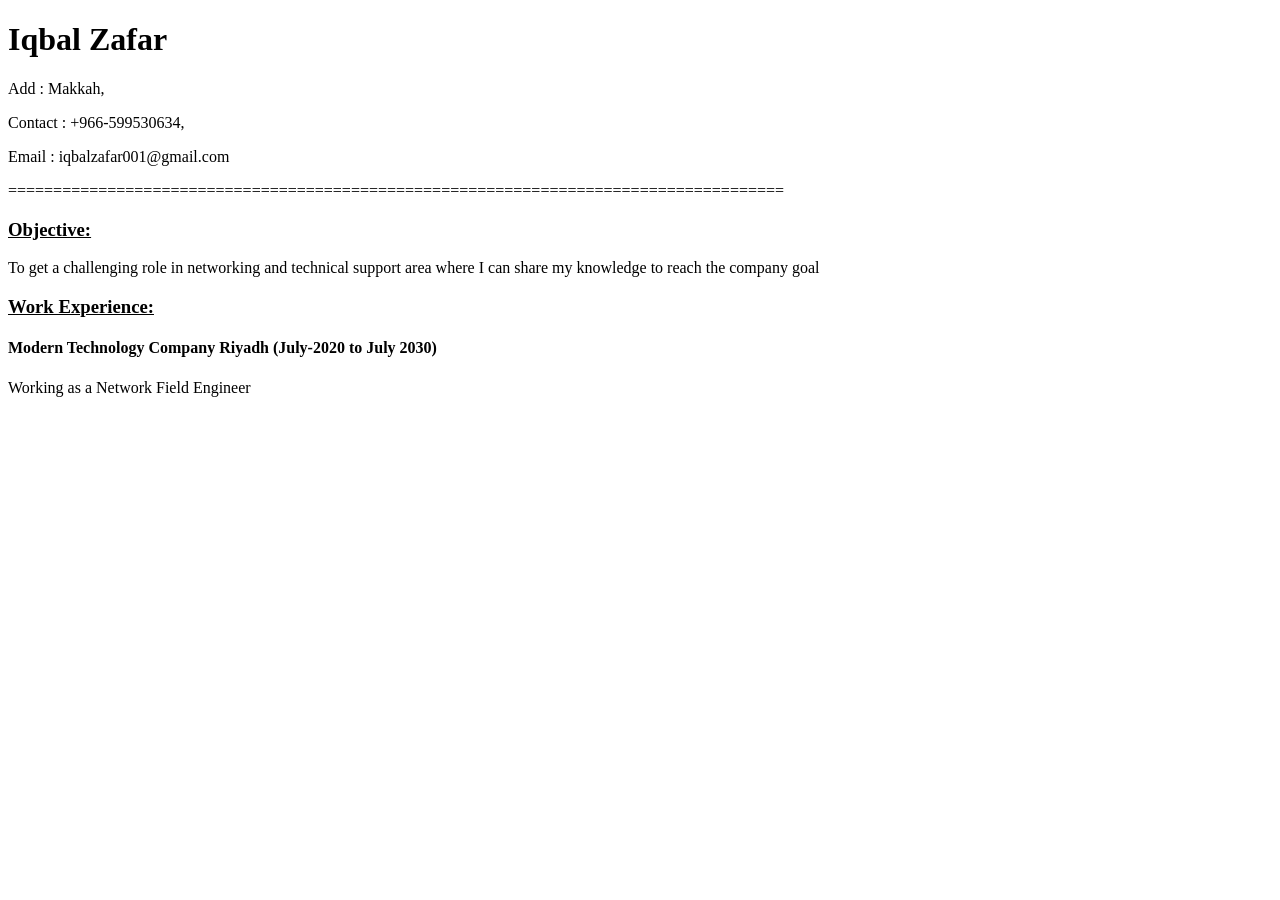
<file: Index.html>
<!DOCTYPE html>
<html lang="en">
<head>

    <meta charset="UTF-8">
    <meta name="viewport" content="width=device-width, initial-scale=1.0">
    <title>Iqbal Zafar CV</title>
</head>
<body>
    <h1>Iqbal Zafar</h1>
    <p lang="en-us">Add     : Makkah,</plang> </p>
    <p lang="en-us">Contact : +966-599530634,</plang> </p>
    <p lang="en-us">Email   : iqbalzafar001@gmail.com</plang> </p>
    <p lang="en-us">======================================================================================</plang> </p>
    
    <h3><u>Objective:</u></h3>
    <p>To get a challenging role in networking and technical support area where I can share my knowledge to reach the company goal</p>
    <h3><u>Work Experience:</u></h3>
    <h4>Modern Technology Company Riyadh (July-2020 to July 2030) </h4>
    <p>Working as a Network Field Engineer</p>
    
    

    
</body>
</html>
</file>
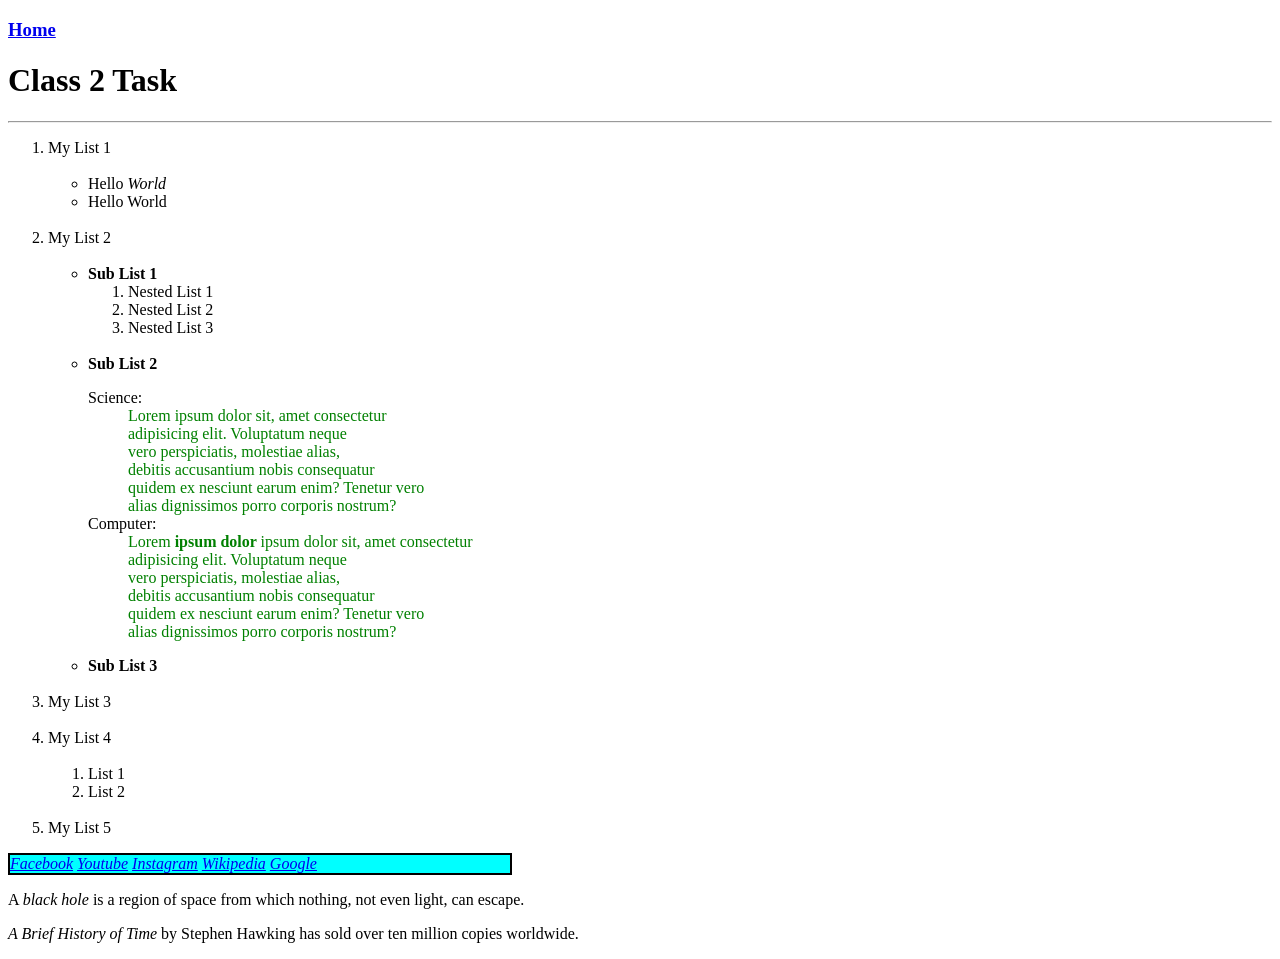
<file: Class 2/index.html>
<!DOCTYPE html>
<html lang="en">

<head>
    <meta charset="UTF-8">
    <meta name="viewport" content="width=device-width, initial-scale=1.0">
    <title>CLASS 2</title>

    <style>
        dd{
            color: green;
        }
        div{
            background-color: aqua;
        }
    </style>
</head>
<!-- cltr+? is used to make any line/code into comment -->
<!-- alt+shift+F it is used to format a pragraph because a paragraph can 
 be written in a single line which will appear in editor as a single line -->

<body>

    <h3 id="Home"><a href="contact.html">Home</a></h3>


    <!-- <ul>
            <li><b><u><i>Iqbal</i></u> </b></li>
            <li><b><u>Zafar</u></b></li>
            <li><b><u>Uzma</u></b></li>
            <li> <b><u>Naziya</u></b></li>
        </ul> -->

    <!-- <ol>
        <li>My List1</li>
        <ul>
            <li>Hello World</li>
        </ul>
        <ul>
            <li>Hello World</li>
        </ul>
        <li>My List 2</li>
        <ul>
            <li>Sub List1</li>
            <ol>
                <li>Ordered List 1</li>
                <li>Ordered List 2</li>
                <li>Ordered List 3</li>
            </ol>
            <li>Sub List2</li>
                <ol><dl>
                    <dt><b>Science:</b></dt>
                    <dd>
                        Lorem, ipsum dolor sit amet consectetur adipisicing elit. Sed est atque velit voluptate modi
                        illum neque pariatur officia nulla laudantium! In sequi mollitia deserunt quisquam aliquam nam
                        quas amet sunt!
                    </dd>
                    <dt><b>Computer Science:</b></dt>
                    <dd>
                        Lorem, ipsum dolor sit amet consectetur adipisicing elit. Sed est atque velit voluptate modi
                        illum neque pariatur officia nulla laudantium! In sequi mollitia deserunt quisquam aliquam nam
                        quas amet sunt!
                    </dd>

                </dl>
                </ol>
                <li>Sub List3</li>
        </ul>
        <li>My List 3</li>
    </ol> -->


    <h1>Class 2 Task</h1>
    <hr>

    <ol>
        <li>My List 1</li>
        <br>
        <ul>
            <li style="color: black;">Hello <em>World</em> </li>
            <li >Hello World</li>
        </ul>
        <br>
        <li>My List 2</li>
        <br>
        <ul>
            <li><b>Sub List 1</b></li>
            <ol>
                <li>Nested List 1</li>
                <li>Nested List 2</li>
                <li>Nested List 3</li>
            </ol>
            <br>
            <li><b>Sub List 2</b></li>
            
                        <dl>
                <dt>  Science:</dt>
                <dd>
                    Lorem ipsum dolor sit, amet consectetur 
                    <br>adipisicing elit. Voluptatum neque <br>
                    vero perspiciatis, molestiae alias, <br>
                    debitis accusantium nobis consequatur <br>
                    quidem ex nesciunt earum enim? Tenetur vero <br>
                    alias dignissimos porro corporis nostrum?
                </dd>
                
                <dt>Computer:</dt>
                <dd>
                    Lorem <strong>
                        ipsum dolor
                    </strong> ipsum dolor sit, amet consectetur 
                    <br>adipisicing elit. Voluptatum neque <br>
                    vero perspiciatis, molestiae alias, <br>
                    debitis accusantium nobis consequatur <br>
                    quidem ex nesciunt earum enim? Tenetur vero <br>
                    alias dignissimos porro corporis nostrum?
                </dd>
            </dl>
            
            <li><b>Sub List 3</b></li>
        </ul>
        <br>
        <li>My List 3</li>
        <br>
        <li>My List 4</li>
        <br>
        <ol>
            <li>List 1</li>
            <li>List 2</li>
        </ol>
        <br>
        <li>My List 5</li>
    </ol>
<!-- 
    <p><abbr title="Professor">Prof</abbr> Stephen
Hawking is a theoretical physicist and
cosmologist.</p>

<p><acronym title="National Aeronautics and Space
Administration">NASA</acronym> do some crazy
space stuff.</p> -->

<!-- <h1><b>Links Practical</b></h1> -->
<!-- <h1>================</h1> -->
<!-- <a target="_blank" href="https://www.facebook.com"><u>Facebook</u></a><br> -->
<!-- <a href="https://www.youtube.com"><u><i>youtube</u></i></a> -->

<div  style="width: 500px; border: 2px solid black;"  >
<a  href="https://www.facebook.com"><i>Facebook</i></a>
<a target="_blank" href="https://www.youtube.com"><i>Youtube</i></a>
<a target="_blank" href="https://www.instagram.com"><i>Instagram</i></a>
<a target="_parent" href="#Home"><i>Wikipedia</i></a>
<a href="https://www.google.com"><i>Google</i></a>
</div>


<p>A <dfn>black hole</dfn> is a region of space from
which nothing, not even light, can escape.</p>
<p><cite>A Brief History of Time</cite> by Stephen
Hawking has sold over ten million copies
worldwide.</p>

</body>

</html>
</file>
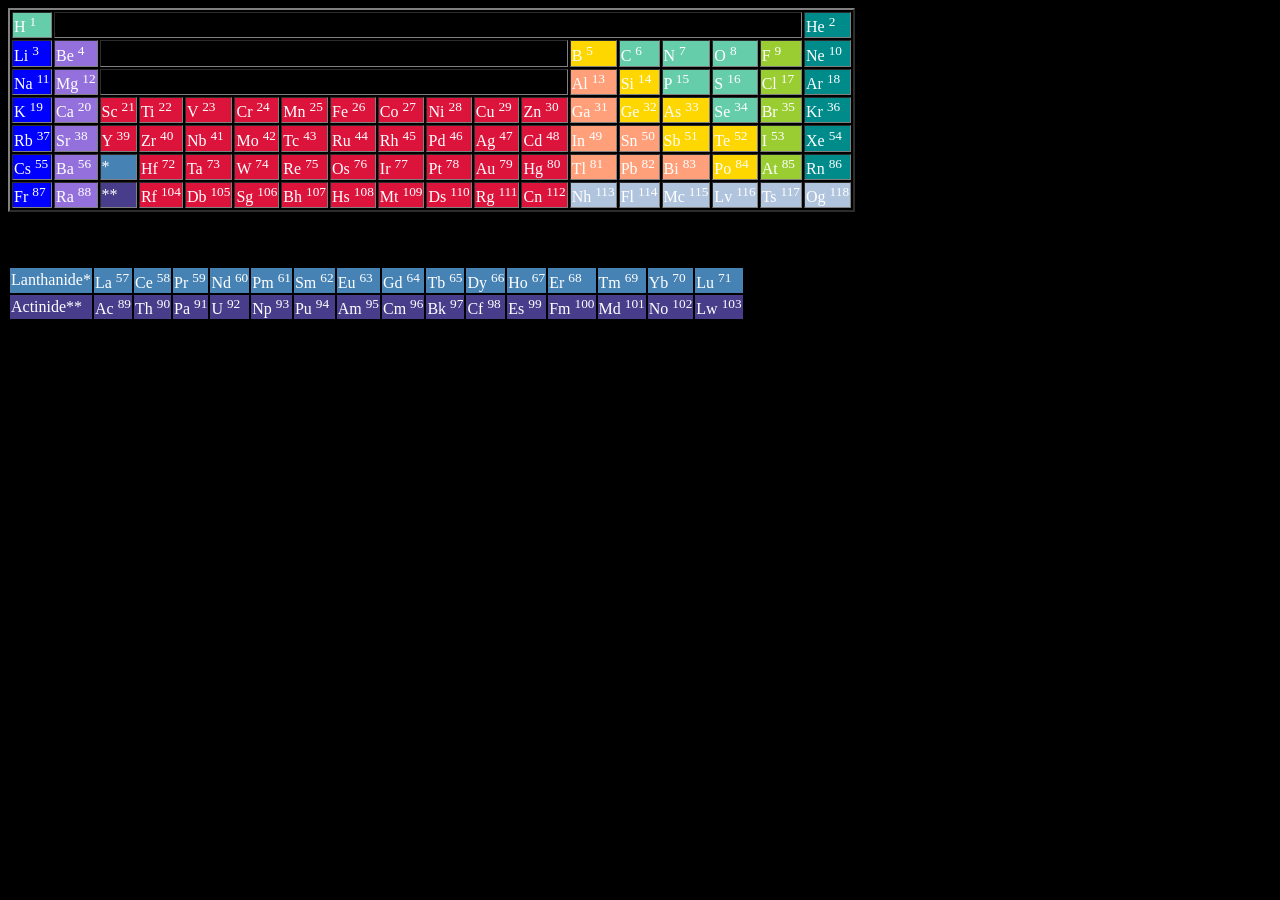
<file: Class 4/index.html>
<!DOCTYPE html>
<html lang="en">
<head>
    <meta charset="UTF-8">
    <meta name="viewport" content="width=device-width, initial-scale=1.0">
    <title>Table</title>
</head>
<body bgcolor="Black">

    <table  border="2px">
<tr>
    <td bgcolor="MediumAquamarine"><font color="White">H <sup>1</sup></font></td>
    <td colspan="16" ></td>
    <td bgcolor="DarkCyan"><font color="White">He <sup>2</sup></font></td>
</tr>
<tr>
    <td bgcolor="Blue"><font color="White">Li <sup>3</sup></font></td>
    <td bgcolor="MediumPurple"><font color="White">Be <sup>4</sup></font></td>
    <td colspan="10"></td>
    <td bgcolor="Gold"><font color="White">B <sup>5</sup></font></td>
    <td bgcolor="MediumAquamarine"><font color="White">C <sup>6</sup></font></td>
    <td bgcolor="MediumAquamarine"><font color="White">N <sup>7</sup></font></td>
    <td bgcolor="MediumAquamarine"><font color="White">O <sup>8</sup></font></td>
    <td bgcolor="YellowGreen"><font color="White">F <sup>9</sup></font></td>
    <td bgcolor="DarkCyan"><font color="White">Ne <sup>10</sup></font></td>

</tr>
<tr>
    <td bgcolor="Blue"><font color="White">Na <sup>11</sup></font></td>
    <td bgcolor="MediumPurple"><font color="White">Mg <sup>12</sup></font></td>
    <td colspan="10"></td>
    <td bgcolor="LightSalmon"><font color="White">Al <sup>13</sup></font></td>
    <td bgcolor="Gold"><font color="White">Si <sup>14</sup></font></td>
    <td bgcolor="MediumAquamarine"><font color="White">P <sup>15</sup></font></td>
    <td bgcolor="MediumAquamarine"><font color="White">S <sup>16</sup></font></td>
    <td bgcolor="YellowGreen"><font color="White">Cl <sup>17</sup></font></td>
    <td bgcolor="DarkCyan"><font color="White">Ar <sup>18</sup></font></td>


</tr>
<tr>
    <td bgcolor="Blue"><font color="White">K <sup>19</sup></font></td>
    <td bgcolor="MediumPurple"><font color="White">Ca <sup>20</sup></font></td>
    <td bgcolor="Crimson"><font color="White">Sc <sup>21</sup></font></td>
    <td bgcolor="Crimson"><font color="White">Ti <sup>22</sup></font></td>
    <td bgcolor="Crimson"><font color="White">V <sup>23</sup></font></td>
    <td bgcolor="Crimson"><font color="White">Cr <sup>24</sup></font></td>
    <td bgcolor="Crimson"><font color="White">Mn <sup>25</sup></font></td>
    <td bgcolor="Crimson"><font color="White">Fe <sup>26</sup></font></td>
    <td bgcolor="Crimson"><font color="White">Co <sup>27</sup></font></td>
    <td bgcolor="Crimson"><font color="White">Ni <sup>28</sup></font></td>
    <td bgcolor="Crimson"><font color="White">Cu <sup>29</sup></font></td>
    <td bgcolor="Crimson"><font color="White">Zn <sup>30</sup></font></td>
    <td bgcolor="LightSalmon"><font color="White">Ga <sup>31</sup></font></td>
    <td bgcolor="Gold"><font color="White">Ge <sup>32</sup></font></td>
    <td bgcolor="Gold"><font color="White">As <sup>33</sup></font></td>
    <td bgcolor="MediumAquamarine"><font color="White">Se <sup>34</sup></font></td>
    <td bgcolor="YellowGreen"><font color="White">Br <sup>35</sup></font></td>
    <td bgcolor="DarkCyan"><font color="White">Kr <sup>36</sup></font></td>

</tr>
<tr>
    <td bgcolor="Blue"><font color="White">Rb <sup>37</sup></font></td>
    <td bgcolor="MediumPurple"><font color="White">Sr <sup>38</sup></font></td>
    <td bgcolor="Crimson"><font color="White">Y <sup>39</sup></font></td>
    <td bgcolor="Crimson"><font color="White">Zr <sup>40</sup></font></td>
    <td bgcolor="Crimson"><font color="White">Nb <sup>41</sup></font></td>
    <td bgcolor="Crimson"><font color="White">Mo <sup>42</sup></font></td>
    <td bgcolor="Crimson"><font color="White">Tc <sup>43</sup></font></td>
    <td bgcolor="Crimson"><font color="White">Ru <sup>44</sup></font></td>
    <td bgcolor="Crimson"><font color="White">Rh <sup>45</sup></font></td>
    <td bgcolor="Crimson"><font color="White">Pd <sup>46</sup></font></td>
    <td bgcolor="Crimson"><font color="White">Ag <sup>47</sup></font></td>
    <td bgcolor="Crimson"><font color="White">Cd <sup>48</sup></font></td>
    <td bgcolor="LightSalmon"><font color="White">In <sup>49</sup></font></td>
    <td bgcolor="LightSalmon"><font color="White">Sn <sup>50</sup></font></td>
    <td bgcolor="Gold"><font color="White">Sb <sup>51</sup></font></td>
    <td bgcolor="Gold"><font color="White">Te <sup>52</sup></font></td>
    <td bgcolor="YellowGreen"><font color="White">I <sup>53</sup></font></td>
    <td bgcolor="DarkCyan"><font color="White">Xe <sup>54</sup></font></td>

</tr>
<tr>
    <td bgcolor="Blue"><font color="White">Cs <sup>55</sup></font></td>
    <td bgcolor="MediumPurple"><font color="White">Ba <sup>56</sup></font></td>
    <td bgcolor="SteelBlue"><font color="White">*</font></td>
    <td bgcolor="Crimson"><font color="White">Hf <sup>72</sup></font></td>
    <td bgcolor="Crimson"><font color="White">Ta <sup>73</sup></font></td>
    <td bgcolor="Crimson"><font color="White">W <sup>74</sup></font></td>
    <td bgcolor="Crimson"><font color="White">Re <sup>75</sup></font></td>
    <td bgcolor="Crimson"><font color="White">Os <sup>76</sup></font></td>
    <td bgcolor="Crimson"><font color="White">Ir <sup>77</sup></font></td>
    <td bgcolor="Crimson"><font color="White">Pt <sup>78</sup></font></td>
    <td bgcolor="Crimson"><font color="White">Au <sup>79</sup></font></td>
    <td bgcolor="Crimson"><font color="White">Hg <sup>80</sup></font></td>
    <td bgcolor="LightSalmon"><font color="White">Tl <sup>81</sup></font></td>
    <td bgcolor="LightSalmon"><font color="White">Pb <sup>82</sup></font></td>
    <td bgcolor="LightSalmon"><font color="White">Bi <sup>83</sup></font></td>
    <td bgcolor="Gold"><font color="White">Po <sup>84</sup></font></td>
    <td bgcolor="YellowGreen"><font color="White">At <sup>85</sup></font></td>
    <td bgcolor="DarkCyan"><font color="White">Rn <sup>86</sup></font></td>

</tr>
<tr>
    <td bgcolor="Blue"><font color="White">Fr <sup>87</sup></font></td>
    <td bgcolor="MediumPurple"><font color="White">Ra <sup>88</sup></font></td>
    <td bgcolor="DarkSlateBlue"><font color="White">**</font></td>
    <td bgcolor="Crimson"><font color="White">Rf <sup>104</sup></font></td>
    <td bgcolor="Crimson"><font color="White">Db <sup>105</sup></font></td>
    <td bgcolor="Crimson"><font color="White">Sg <sup>106</sup></font></td>
    <td bgcolor="Crimson"><font color="White">Bh <sup>107</sup></font></td>
    <td bgcolor="Crimson"><font color="White">Hs <sup>108</sup></font></td>
    <td bgcolor="Crimson"><font color="White">Mt <sup>109</sup></font></td>
    <td bgcolor="Crimson"><font color="White">Ds <sup>110</sup></font></td>
    <td bgcolor="Crimson"><font color="White">Rg <sup>111</sup></font></td>
    <td bgcolor="Crimson"><font color="White">Cn <sup>112</sup></font></td>
    <td bgcolor="LightSteelBlue"><font color="White">Nh <sup>113</sup></font></td>
    <td bgcolor="LightSteelBlue"><font color="White">Fl <sup>114</sup></font></td>
    <td bgcolor="LightSteelBlue"><font color="White">Mc <sup>115</sup></font></td>
    <td bgcolor="LightSteelBlue"><font color="White">Lv <sup>116</sup></font></td>
    <td bgcolor="LightSteelBlue"><font color="White">Ts <sup>117</sup></font></td>
    <td bgcolor="LightSteelBlue"><font color="White">Og <sup>118</sup></font></td>
  
</tr>


    </table>
    <br><br><br>
    <table>
<tr>
    <td bgcolor="SteelBlue"><font color="White">Lanthanide*</font></td>
    <td bgcolor="SteelBlue"><font color="White">La <sup>57</sup></font></td>
    <td bgcolor="SteelBlue"><font color="White">Ce <sup>58</sup></font></td>
    <td bgcolor="SteelBlue"><font color="White">Pr <sup>59</sup></font></td>
    <td bgcolor="SteelBlue"><font color="White">Nd <sup>60</sup></font></td>
    <td bgcolor="SteelBlue"><font color="White">Pm <sup>61</sup></font></td>
    <td bgcolor="SteelBlue"><font color="White">Sm <sup>62</sup></font></td>
    <td bgcolor="SteelBlue"><font color="White">Eu <sup>63</sup></font></td>
    <td bgcolor="SteelBlue"><font color="White">Gd <sup>64</sup></font></td>
    <td bgcolor="SteelBlue"><font color="White">Tb <sup>65</sup></font></td>
    <td bgcolor="SteelBlue"><font color="White">Dy <sup>66</sup></font></td>
    <td bgcolor="SteelBlue"><font color="White">Ho <sup>67</sup></font></td>
    <td bgcolor="SteelBlue"><font color="White">Er <sup>68</sup></font></td>
    <td bgcolor="SteelBlue"><font color="White">Tm <sup>69</sup></font></td>
    <td bgcolor="SteelBlue"><font color="White">Yb <sup>70</sup></font></td>
    <td bgcolor="SteelBlue"><font color="White">Lu <sup>71</sup></font></td>


</tr>
<tr>
    <td bgcolor="DarkSlateBlue"><font color="White">Actinide**</font></td>
    <td bgcolor="DarkSlateBlue"><font color="White">Ac <sup>89</sup></font></td>
    <td bgcolor="DarkSlateBlue"><font color="White">Th <sup>90</sup></font></td>
    <td bgcolor="DarkSlateBlue"><font color="White">Pa <sup>91</sup></font></td>
    <td bgcolor="DarkSlateBlue"><font color="White">U <sup>92</sup></font></td>
    <td bgcolor="DarkSlateBlue"><font color="White">Np <sup>93</sup></font></td>
    <td bgcolor="DarkSlateBlue"><font color="White">Pu <sup>94</sup></font></td>
    <td bgcolor="DarkSlateBlue"><font color="White">Am <sup>95</sup></font></td>
    <td bgcolor="DarkSlateBlue"><font color="White">Cm <sup>96</sup></font></td>
    <td bgcolor="DarkSlateBlue"><font color="White">Bk <sup>97</sup></font></td>
    <td bgcolor="DarkSlateBlue"><font color="White">Cf <sup>98</sup></font></td>
    <td bgcolor="DarkSlateBlue"><font color="White">Es <sup>99</sup></font></td>
    <td bgcolor="DarkSlateBlue"><font color="White">Fm <sup>100</sup></font></td>
    <td bgcolor="DarkSlateBlue"><font color="White">Md <sup>101</sup></font></td>
    <td bgcolor="DarkSlateBlue"><font color="White">No <sup>102</sup></font></td>
    <td bgcolor="DarkSlateBlue"><font color="White">Lw <sup>103</sup></font></td>


</tr>
    </table>


    
</body>
</html>
</file>
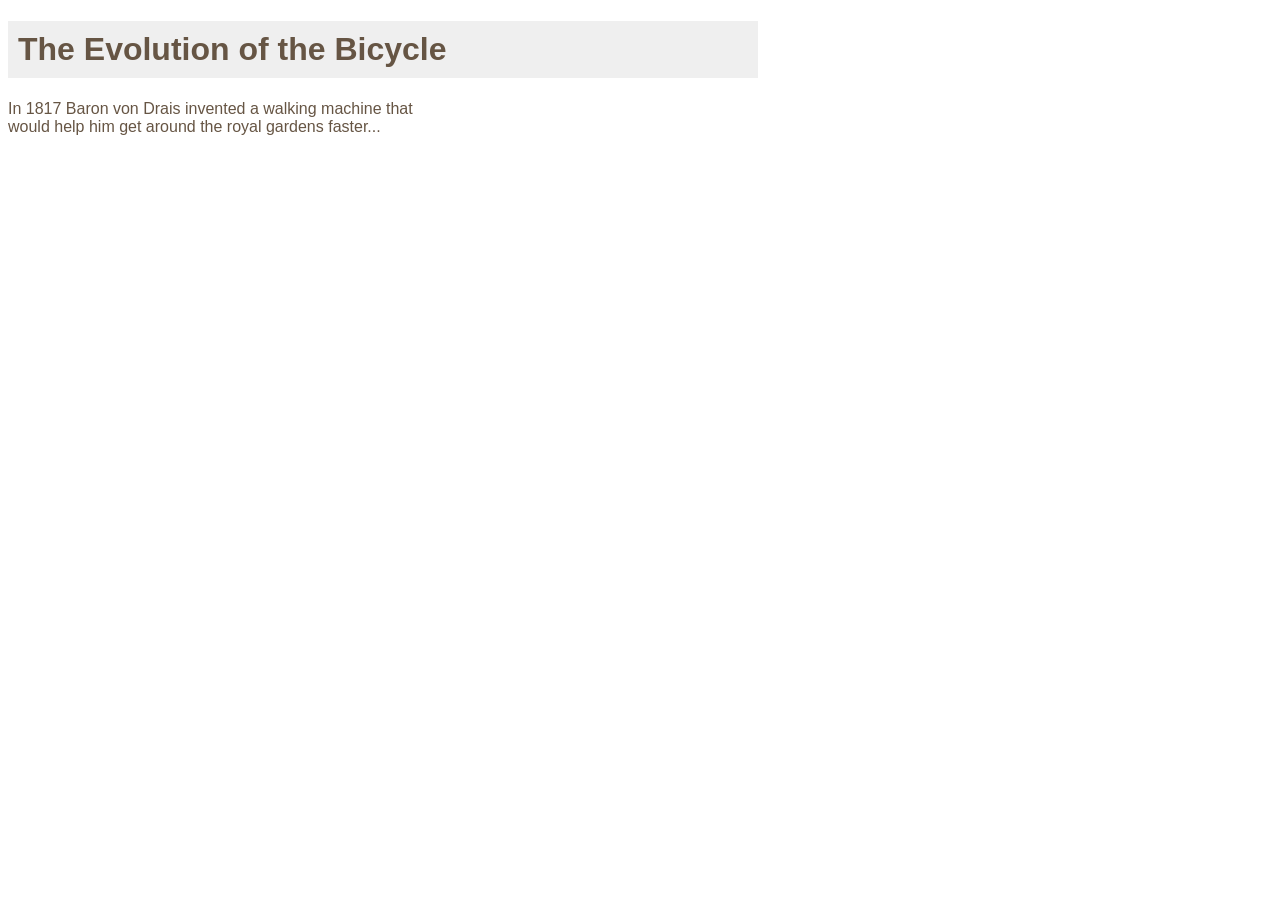
<file: Class 11/position.html>
<!DOCTYPE html>
<html lang="en">
<head>
    <meta charset="UTF-8">
    <meta name="viewport" content="width=device-width, initial-scale=1.0">
    <title>Position</title>
    <link rel="stylesheet" href="style.css">
</head>
<body>
   
<h1>The Evolution of the Bicycle</h1>
<p>In 1817 Baron von Drais invented a walking
machine that would help him get around the
royal gardens faster...</p>
 
</body>
</html>
</file>
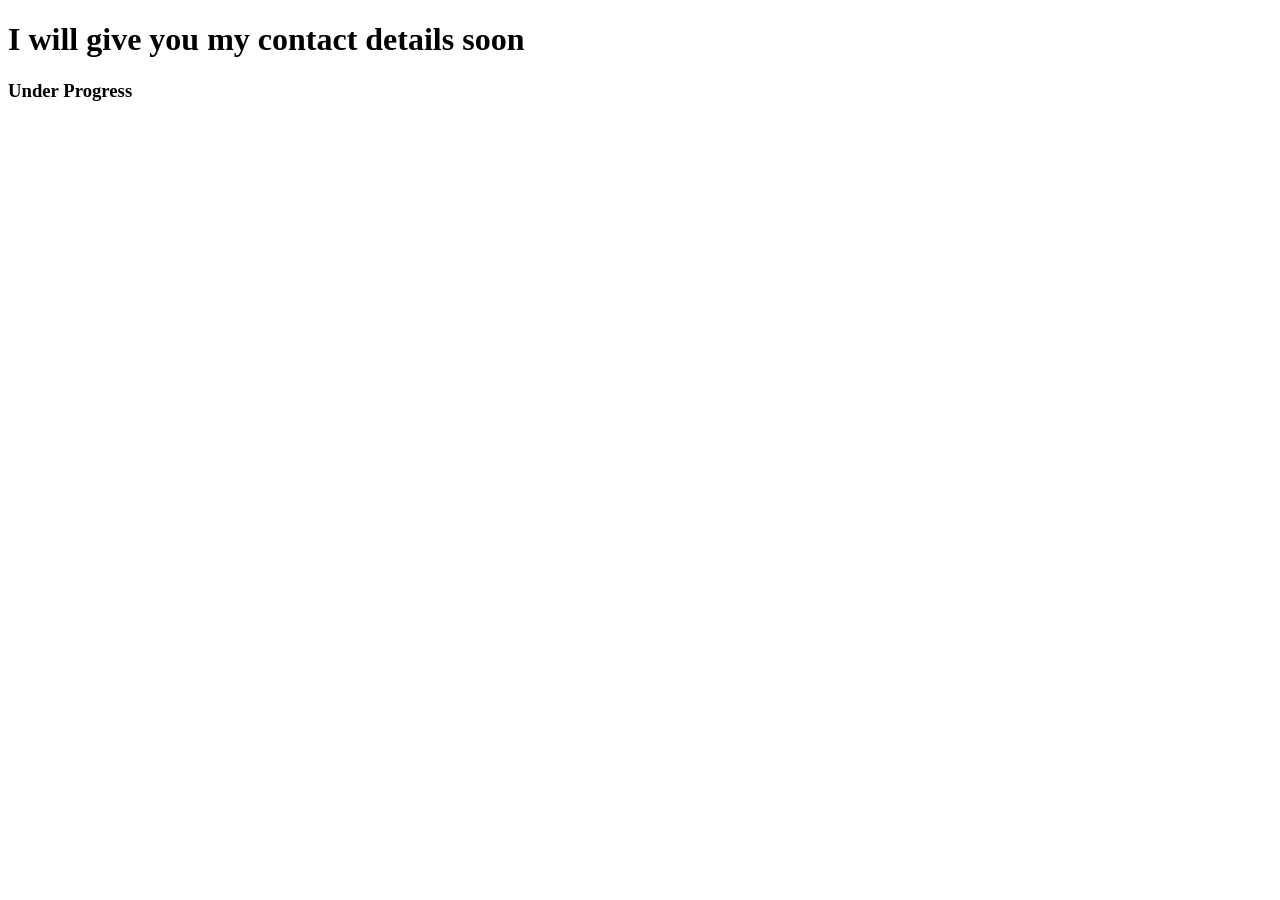
<file: Class 2/contact.html>
<!DOCTYPE html>
<html lang="en">
<head>
    <meta charset="UTF-8">
    <meta name="viewport" content="width=device-width, initial-scale=1.0">
    <title>Contact</title>
</head>
<body>
    <h1>I will give you my contact details soon</h1>
    <h3>Under Progress</h3>
</body>
</html>
</file>
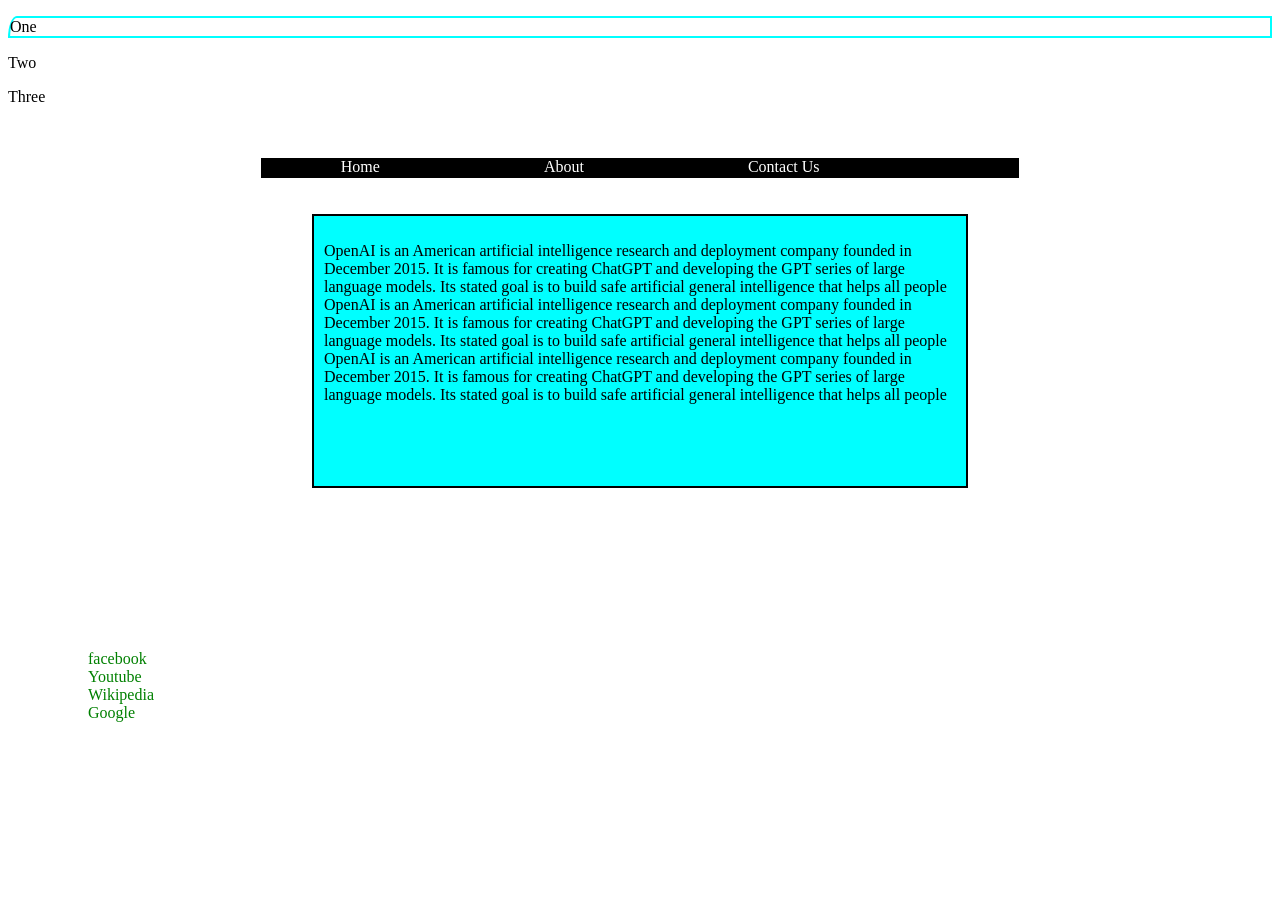
<file: class 6/class6.html>
<!DOCTYPE html>
<html lang="en">

<head>
    <meta charset="UTF-8">
    <meta name="viewport" content="width=device-width, initial-scale=1.0">
    <title>Document</title>
    <link rel="stylesheet" href="./style.css">
</head>

<body>
    <!-- <p class="main"> -->
    <!-- Lorem ipsum dolor sit amet consectetur adipisicing elit. Voluptatum, aliquam! Esse, nihil, cumque ut nulla et -->
    <!-- repellendus ea, maiores autem illum harum itaque fuga. Temporibus sit minus magnam eum vitae? -->
    <!-- </p> -->

    <!-- <input type="text" name="" id=""> -->


     
    <p class="one">One</p>
    <p class="two">Two</p>
    <p class="three">Three</p>
    <br><br>

    <div id="div1">
        <a style="color: white;" href="">Home</a>
        <a style="color: white;" href="">About</a>
        <a style="color: white;" href="">Contact Us</a>
    </div>
    <br><br>


   
    <div id=div2> 
        <p>
            OpenAI is an American artificial intelligence research and deployment company founded in December 2015. It
            is famous for creating ChatGPT and developing the GPT series of large language models. Its stated goal is to
            build safe artificial general intelligence that helps all people <br>
            OpenAI is an American artificial intelligence research and deployment company founded in December 2015. It
            is famous for creating ChatGPT and developing the GPT series of large language models. Its stated goal is to
            build safe artificial general intelligence that helps all people <br>
            OpenAI is an American artificial intelligence research and deployment company founded in December 2015. It
            is famous for creating ChatGPT and developing the GPT series of large language models. Its stated goal is to
            build safe artificial general intelligence that helps all people <br>
        </p>

    </div>



    <br><br><br><br><br><br><br><br><br>

    <a target="_blank" href="https://www.facebook.com">facebook</a><br>
    <a target="_blank" href="https://www.youtube.com">Youtube</a><br>
    <a target="_blank" href="https://www.wikipedia.com">Wikipedia</a><br>
    <a target="_blank" href="https://www.google.com">Google</a>
    </tr>
</body>

</html>
</file>
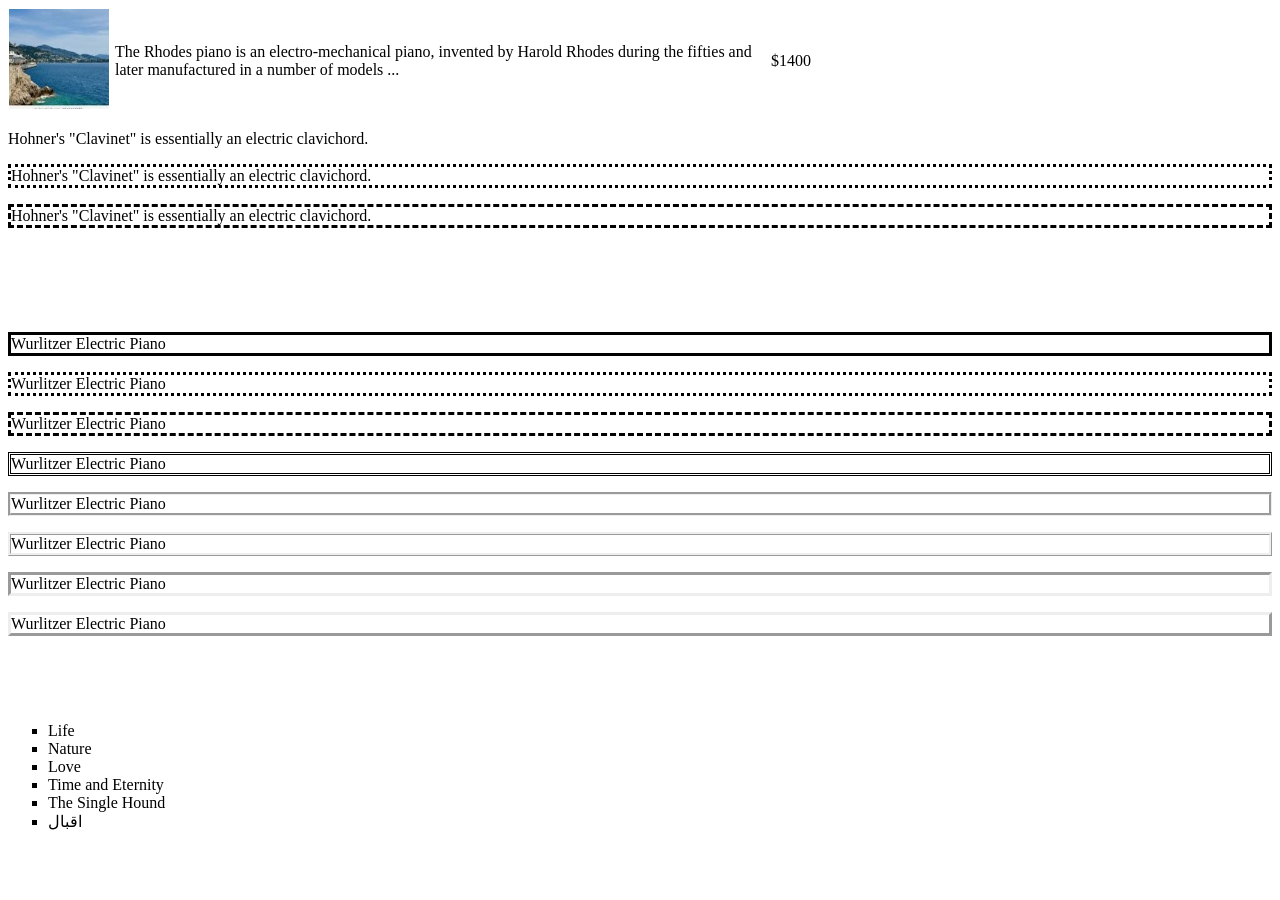
<file: Class10/box.html>
<!DOCTYPE html>
<html lang="en">
<head>
    <meta charset="UTF-8">
    <meta name="viewport" content="width=device-width, initial-scale=1.0">
    <title>Boxes</title>
    <link rel="stylesheet" href="./style.css">
</head>
<body>
    <table style="border-collapse: collapse;">
        <tr style="border: 5px color(srgb red green blue);">
            <td>
                <img src="../Class 11/images1.jpg" width="100" height="100" alt="Fender Rhodes" />
            </td>
            <td class="description">
                The Rhodes piano is an electro-mechanical piano, invented by Harold
                Rhodes during the fifties and later manufactured in a number of models ...
            </td>
            <td>$1400</td>
        </tr>
    </table>
<div>
<p class="one" style="border: thin;">Hohner's "Clavinet" is essentially an
electric clavichord.</p></div>
<div><p class="two">Hohner's "Clavinet" is essentially an
electric clavichord.</p></div>
<div>
<p class="three">Hohner's "Clavinet" is essentially
an electric clavichord.</p></div>

<br><br><br><br>
<p class="one">Wurlitzer Electric Piano</p>
<p class="two">Wurlitzer Electric Piano</p>
<p class="three">Wurlitzer Electric Piano</p>
<p class="four">Wurlitzer Electric Piano</p>
<p class="five">Wurlitzer Electric Piano</p>
<p class="six">Wurlitzer Electric Piano</p>
<p class="seven">Wurlitzer Electric Piano</p>
<p class="eight">Wurlitzer Electric Piano</p>

<br><br><br>


<ol>
<li>Life</li>
<li>Nature</li>
<li>Love</li>
<li>Time and Eternity</li>
<li>The Single Hound</li>
<li>اقبال</li>
</ol>

</body>
</html>
</file>
<file: Class 11/style.css>
body {
width: 750px;
font-family: Arial, Verdana, sans-serif;
color: #665544;}
h1 {
background-color: #efefef;
padding: 10px;}
p {
width: 450px;}
</file>
<file: class 6/style.css>
@font-face {
    font-family: "MyNew";
    src: url("./RubikSprayPaint-Regular.ttf");
}
/* p{ */
    /* background-color: blanchedalmond;
    font-family: MyNew, Georgia, 'Times New Roman', Times, serif;
    font-size: xx-large;
    text-shadow: 5px 5px 5px green;
    text-transform: capitalize;
    line-height: 30px;
    letter-spacing: 5px;
    word-spacing: 30px; */
    
/* } */


input:hover{
    background-color: gray;
    text-decoration: underline;
}
input:active{
    background-color: lightblue;
}
a:link{
    color: green;
    text-decoration: none;
}
a:visited{
    color: black;
}
a:active{
        color: brown;
}

#div2{
    background-color: aqua;
    width: 50%;
    height: 250px;
    /* overflow: scroll; */
    border-color: black;
    border-style: double;
    border-width: 2px;
    margin: auto;
    padding: 10px;
}

p.one {
    border: 2px solid aqua;
    border-top-left-radius: 20px 50px;
    -moz-border-radius-top-left: 20px 10px;
    -webkit-border-radius-top-left: 20px 10px;;
}

p.two {
  border-radius: 1em 4em 1em 4em / 2em 1em 2em 1em;
}

p.three {
  padding: 0px;
  border-radius: 100px;
}


#div1{
    background-color: black;
    text-decoration: none;
    width:60%;
    height: 20px;
    margin: auto;
}

a{
    color: white;
    padding: 80px;
    
}
</file>
<file: Class10/style.css>
td.description {
min-width: 450px;
max-width: 650px;
text-align: left;
padding: 5px;
margin: 0px;
}

 
p.one {border-style: solid;}
p.two {border-style: dotted;}
p.three {border-style: dashed;}
p.four {border-style: double;}
p.five {border-style: groove;}
p.six {border-style: ridge;}
p.seven {border-style: inset;}
p.eight {border-style: outset;}

ol {
    align-items: end;
list-style-type: square;}
</file>
